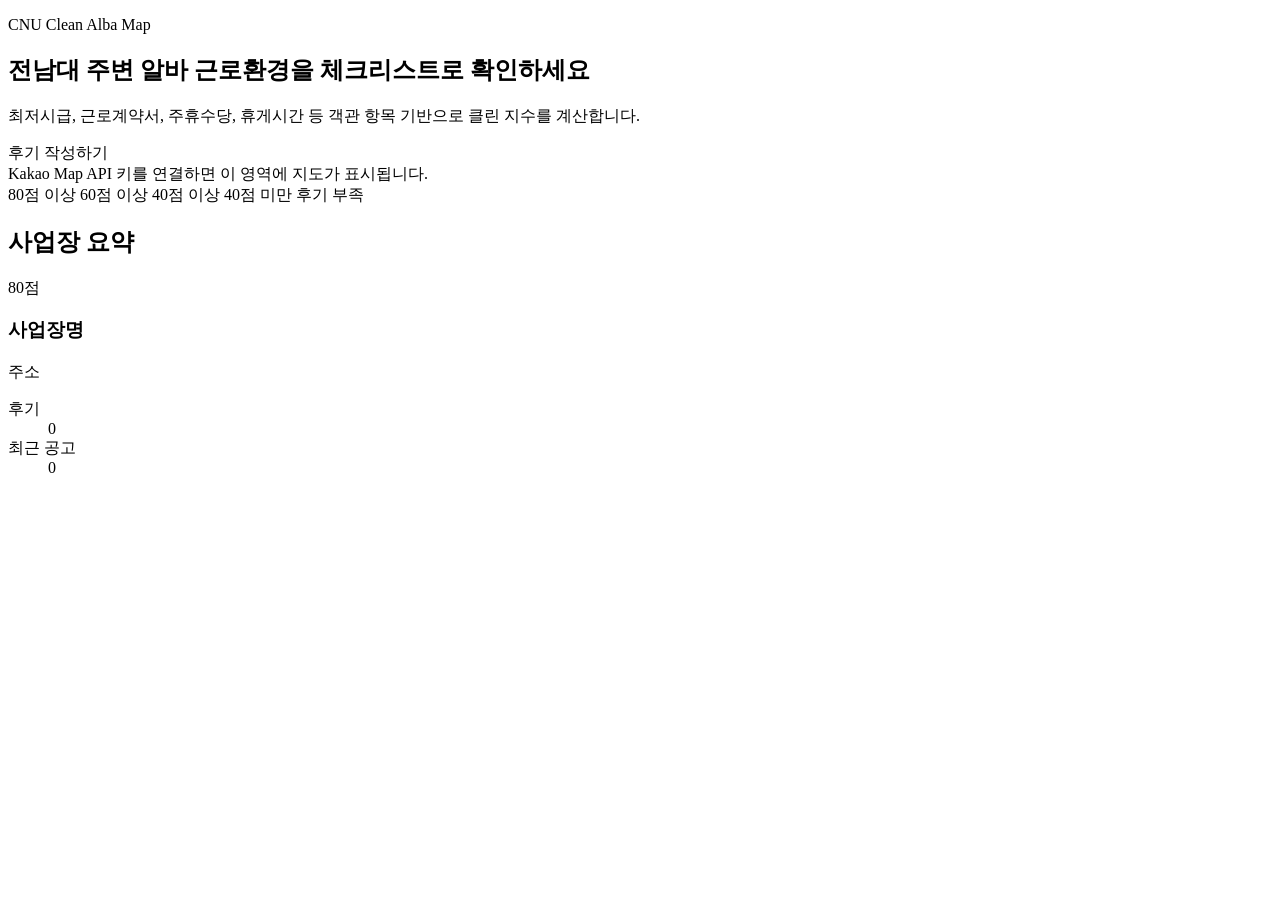
<file: src/main/resources/templates/index.html>
﻿<!DOCTYPE html>
<html lang="ko" xmlns:th="http://www.thymeleaf.org">
<head>
    <meta charset="UTF-8">
    <meta name="viewport" content="width=device-width, initial-scale=1.0">
    <title>전남대 클린 알바 지도</title>
    <link rel="stylesheet" th:href="@{/css/style.css}">
</head>
<body>
<div th:replace="~{fragments/header :: header}"></div>
<main class="page">
    <section class="hero">
        <div>
            <p class="eyebrow">CNU Clean Alba Map</p>
            <h1>전남대 주변 알바 근로환경을 체크리스트로 확인하세요</h1>
            <p>최저시급, 근로계약서, 주휴수당, 휴게시간 등 객관 항목 기반으로 클린 지수를 계산합니다.</p>
        </div>
        <a class="button primary" th:href="@{/reviews/new}">후기 작성하기</a>
    </section>

    <section class="map-layout">
        <div class="map-panel">
            <div id="map" class="map" aria-label="전남대 주변 사업장 지도">
                <div class="map-fallback">Kakao Map API 키를 연결하면 이 영역에 지도가 표시됩니다.</div>
            </div>
            <div class="legend">
                <span><i class="dot green"></i>80점 이상</span>
                <span><i class="dot yellow"></i>60점 이상</span>
                <span><i class="dot orange"></i>40점 이상</span>
                <span><i class="dot red"></i>40점 미만</span>
                <span><i class="dot gray"></i>후기 부족</span>
            </div>
        </div>

        <aside class="summary-list">
            <h2>사업장 요약</h2>
            <article class="workplace-card" th:each="workplace : ${workplaces}">
                <div>
                    <span class="badge" th:classappend="${workplace.markerColor}" th:text="${workplace.scoreLabel()}">80점</span>
                    <h3><a th:href="@{/workplaces/{id}(id=${workplace.id})}" th:text="${workplace.name}">사업장명</a></h3>
                    <p th:text="${workplace.address}">주소</p>
                </div>
                <dl class="mini-meta">
                    <div><dt>후기</dt><dd th:text="${workplace.reviewCount}">0</dd></div>
                    <div><dt>최근 공고</dt><dd th:text="${workplace.recentJobPostingCount}">0</dd></div>
                </dl>
            </article>
        </aside>
    </section>
</main>
<div th:replace="~{fragments/footer :: footer}"></div>
<script th:src="@{/js/map.js}"></script>
</body>
</html>
</file>
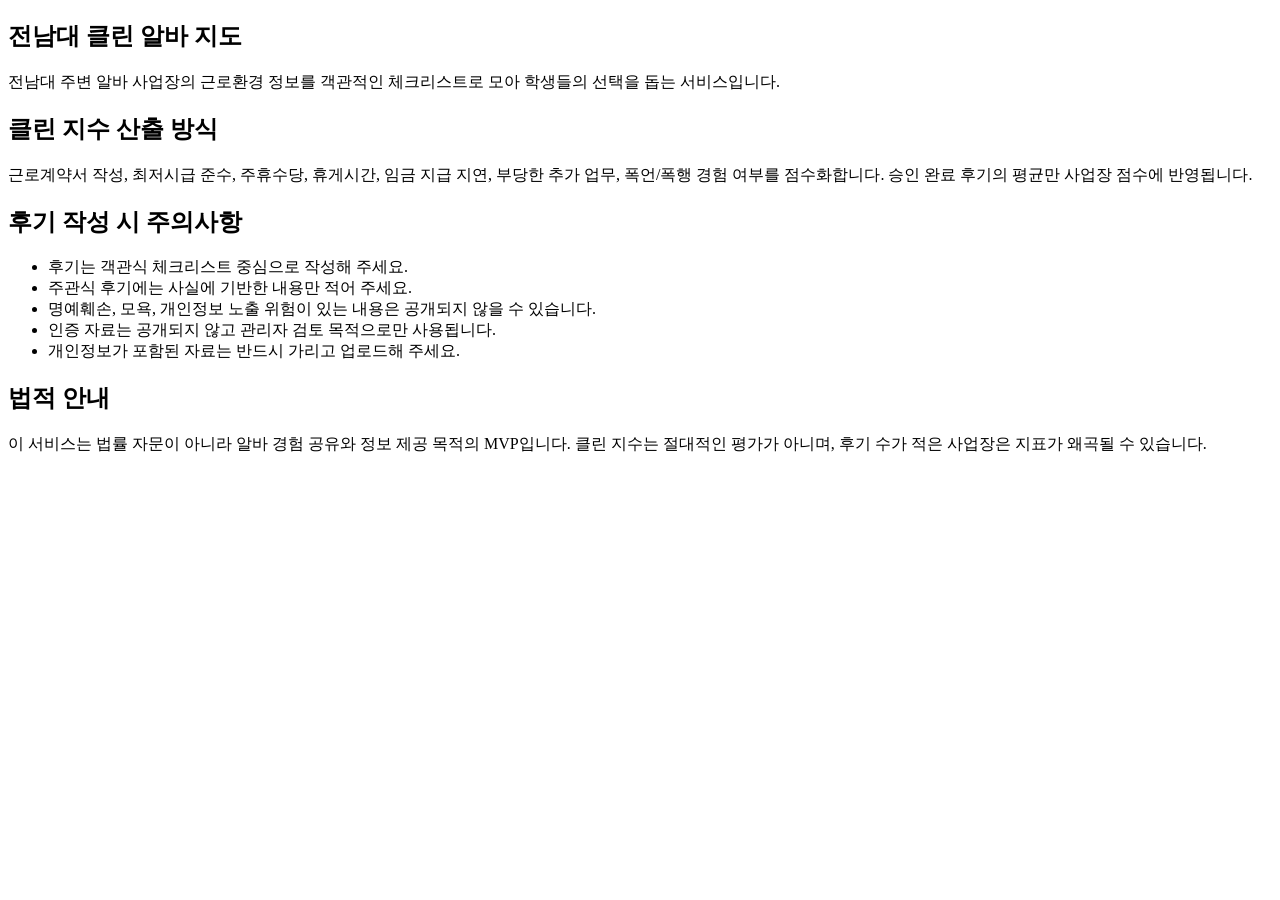
<file: src/main/resources/templates/about.html>
﻿<!DOCTYPE html>
<html lang="ko" xmlns:th="http://www.thymeleaf.org">
<head>
    <meta charset="UTF-8">
    <meta name="viewport" content="width=device-width, initial-scale=1.0">
    <title>서비스 소개</title>
    <link rel="stylesheet" th:href="@{/css/style.css}">
</head>
<body>
<div th:replace="~{fragments/header :: header}"></div>
<main class="page narrow">
    <section class="section-head">
        <h1>전남대 클린 알바 지도</h1>
        <p>전남대 주변 알바 사업장의 근로환경 정보를 객관적인 체크리스트로 모아 학생들의 선택을 돕는 서비스입니다.</p>
    </section>

    <section class="panel">
        <h2>클린 지수 산출 방식</h2>
        <p>근로계약서 작성, 최저시급 준수, 주휴수당, 휴게시간, 임금 지급 지연, 부당한 추가 업무, 폭언/폭행 경험 여부를 점수화합니다. 승인 완료 후기의 평균만 사업장 점수에 반영됩니다.</p>
    </section>

    <section class="panel">
        <h2>후기 작성 시 주의사항</h2>
        <ul class="policy-list">
            <li>후기는 객관식 체크리스트 중심으로 작성해 주세요.</li>
            <li>주관식 후기에는 사실에 기반한 내용만 적어 주세요.</li>
            <li>명예훼손, 모욕, 개인정보 노출 위험이 있는 내용은 공개되지 않을 수 있습니다.</li>
            <li>인증 자료는 공개되지 않고 관리자 검토 목적으로만 사용됩니다.</li>
            <li>개인정보가 포함된 자료는 반드시 가리고 업로드해 주세요.</li>
        </ul>
    </section>

    <section class="panel">
        <h2>법적 안내</h2>
        <p>이 서비스는 법률 자문이 아니라 알바 경험 공유와 정보 제공 목적의 MVP입니다. 클린 지수는 절대적인 평가가 아니며, 후기 수가 적은 사업장은 지표가 왜곡될 수 있습니다.</p>
    </section>
</main>
<div th:replace="~{fragments/footer :: footer}"></div>
</body>
</html>
</file>
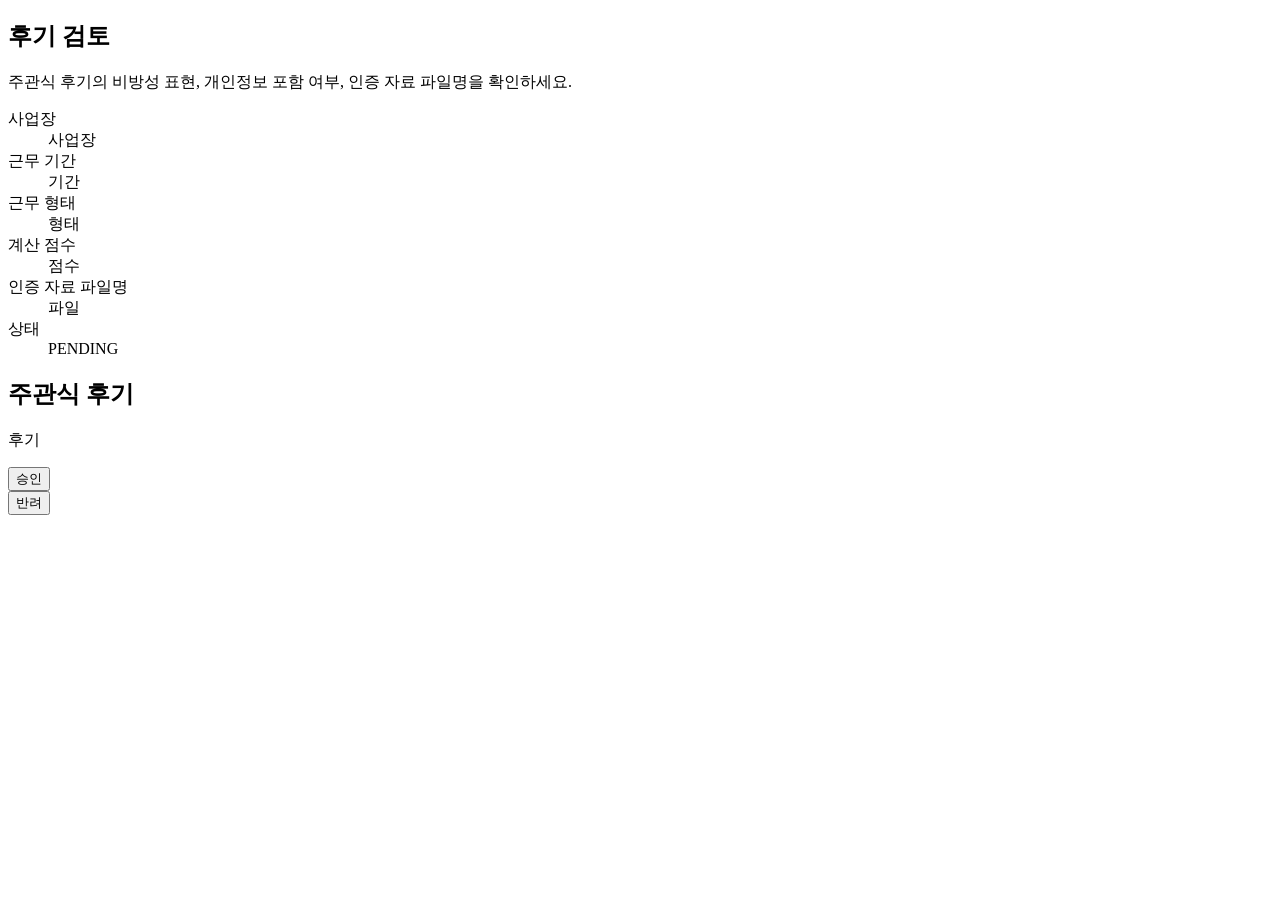
<file: src/main/resources/templates/admin/review-detail.html>
﻿<!DOCTYPE html>
<html lang="ko" xmlns:th="http://www.thymeleaf.org">
<head>
    <meta charset="UTF-8">
    <meta name="viewport" content="width=device-width, initial-scale=1.0">
    <title>후기 검토</title>
    <link rel="stylesheet" th:href="@{/css/style.css}">
</head>
<body>
<div th:replace="~{fragments/header :: header}"></div>
<main class="page narrow">
    <section class="section-head">
        <h1>후기 검토</h1>
        <p>주관식 후기의 비방성 표현, 개인정보 포함 여부, 인증 자료 파일명을 확인하세요.</p>
    </section>

    <article class="panel">
        <dl class="detail-list">
            <div><dt>사업장</dt><dd th:text="${review.workplace.name}">사업장</dd></div>
            <div><dt>근무 기간</dt><dd th:text="${review.workPeriod}">기간</dd></div>
            <div><dt>근무 형태</dt><dd th:text="${review.employmentType}">형태</dd></div>
            <div><dt>계산 점수</dt><dd th:text="${review.calculatedScore + '점'}">점수</dd></div>
            <div><dt>인증 자료 파일명</dt><dd th:text="${review.proofFileName}">파일</dd></div>
            <div><dt>상태</dt><dd th:text="${review.status}">PENDING</dd></div>
        </dl>
        <h2>주관식 후기</h2>
        <p class="comment-box" th:text="${#strings.isEmpty(review.subjectiveComment) ? '입력된 주관식 후기가 없습니다.' : review.subjectiveComment}">후기</p>
    </article>

    <div class="action-row">
        <form th:action="@{/admin/reviews/{id}/approve(id=${review.id})}" method="post">
            <button class="button primary" type="submit">승인</button>
        </form>
        <form th:action="@{/admin/reviews/{id}/reject(id=${review.id})}" method="post">
            <button class="button danger" type="submit">반려</button>
        </form>
    </div>
</main>
<div th:replace="~{fragments/footer :: footer}"></div>
</body>
</html>
</file>
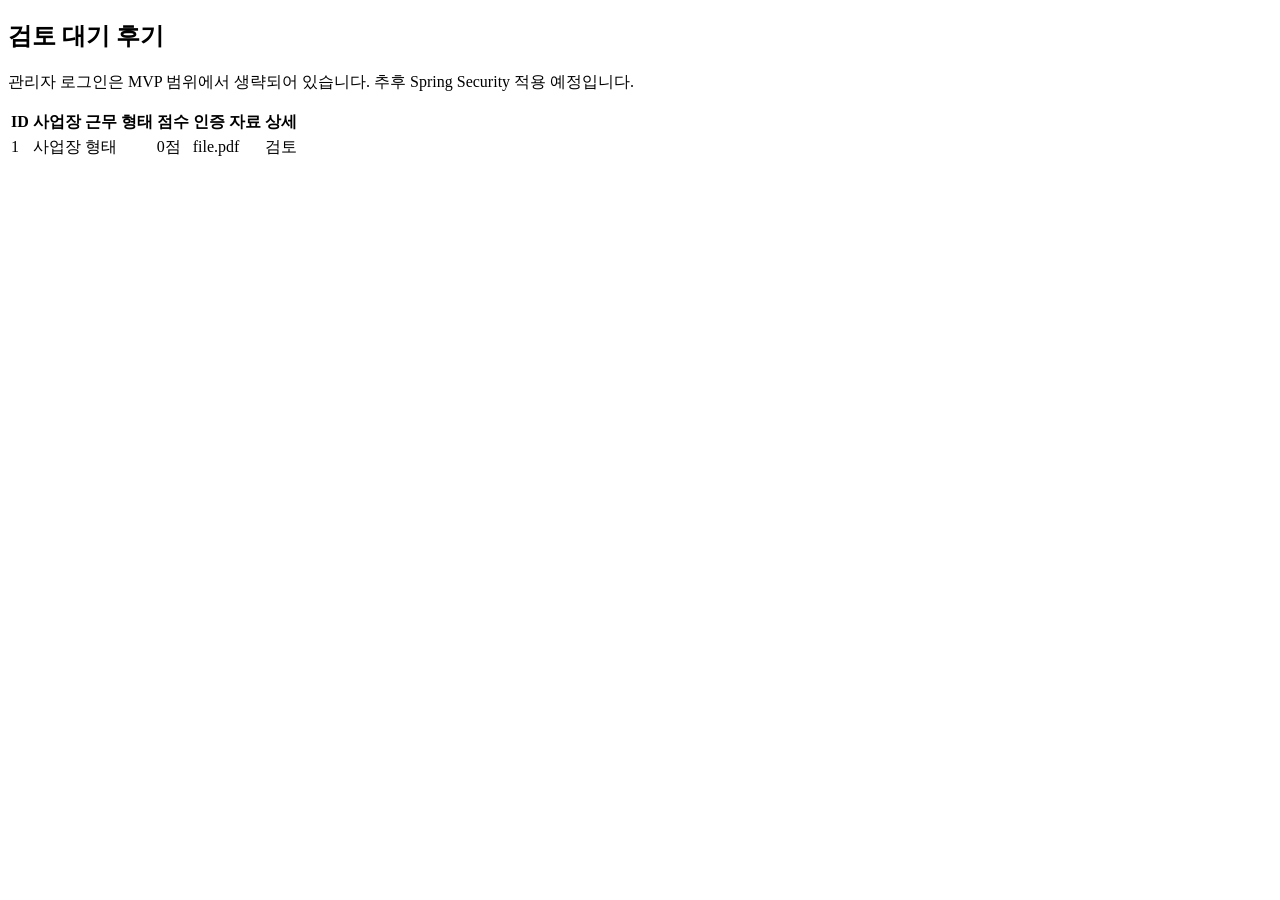
<file: src/main/resources/templates/admin/reviews.html>
﻿<!DOCTYPE html>
<html lang="ko" xmlns:th="http://www.thymeleaf.org">
<head>
    <meta charset="UTF-8">
    <meta name="viewport" content="width=device-width, initial-scale=1.0">
    <title>관리자 검토 대기 후기</title>
    <link rel="stylesheet" th:href="@{/css/style.css}">
</head>
<body>
<div th:replace="~{fragments/header :: header}"></div>
<main class="page">
    <section class="section-head">
        <h1>검토 대기 후기</h1>
        <p>관리자 로그인은 MVP 범위에서 생략되어 있습니다. 추후 Spring Security 적용 예정입니다.</p>
    </section>
    <div class="table-wrap">
        <table>
            <thead>
            <tr>
                <th>ID</th>
                <th>사업장</th>
                <th>근무 형태</th>
                <th>점수</th>
                <th>인증 자료</th>
                <th>상세</th>
            </tr>
            </thead>
            <tbody>
            <tr th:each="review : ${reviews}">
                <td th:text="${review.id}">1</td>
                <td th:text="${review.workplace.name}">사업장</td>
                <td th:text="${review.employmentType}">형태</td>
                <td th:text="${review.calculatedScore + '점'}">0점</td>
                <td th:text="${review.proofFileName}">file.pdf</td>
                <td><a th:href="@{/admin/reviews/{id}(id=${review.id})}">검토</a></td>
            </tr>
            </tbody>
        </table>
    </div>
</main>
<div th:replace="~{fragments/footer :: footer}"></div>
</body>
</html>
</file>
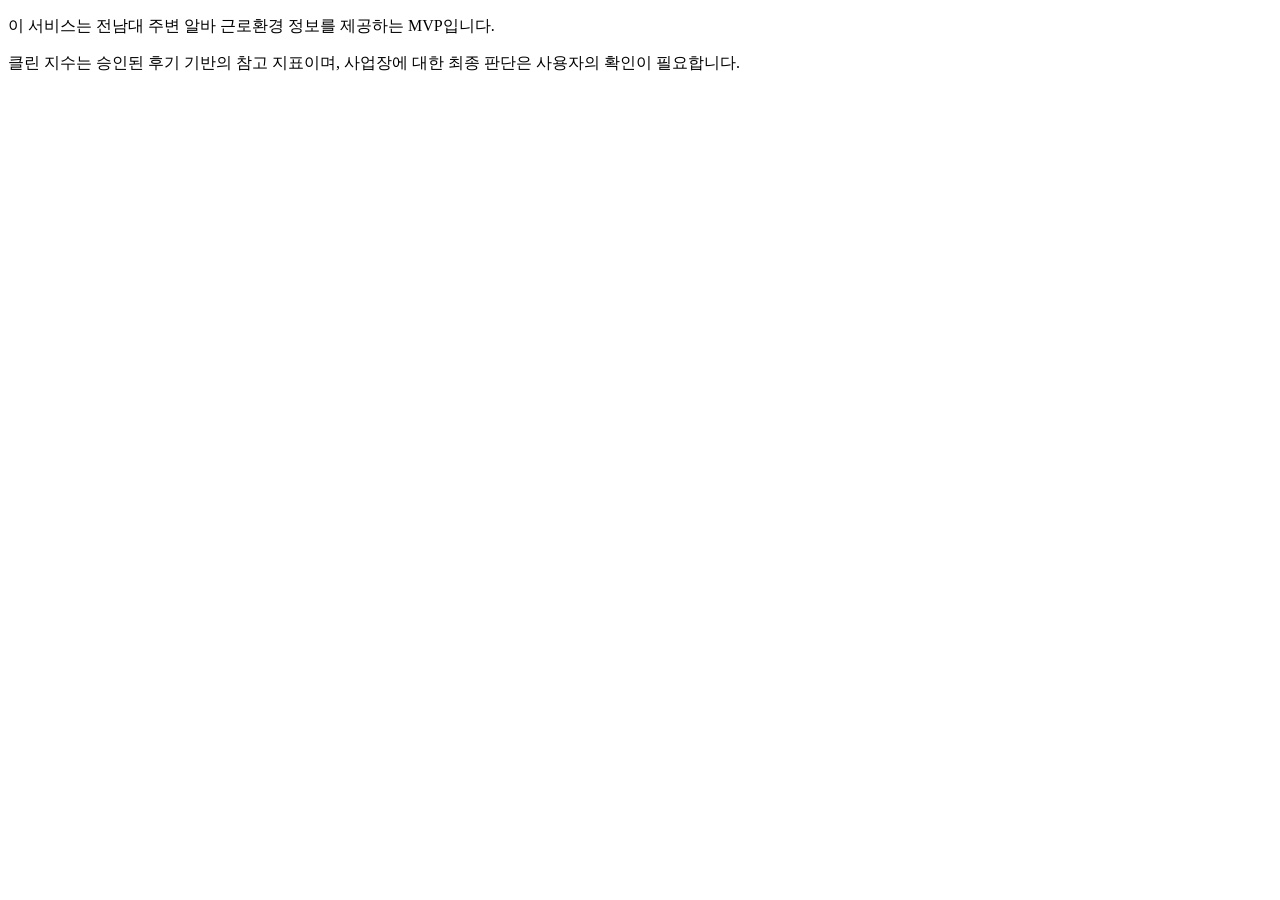
<file: src/main/resources/templates/fragments/footer.html>
﻿<!DOCTYPE html>
<html lang="ko" xmlns:th="http://www.thymeleaf.org">
<body>
<footer th:fragment="footer" class="site-footer">
    <p>이 서비스는 전남대 주변 알바 근로환경 정보를 제공하는 MVP입니다.</p>
    <p>클린 지수는 승인된 후기 기반의 참고 지표이며, 사업장에 대한 최종 판단은 사용자의 확인이 필요합니다.</p>
</footer>
</body>
</html>
</file>
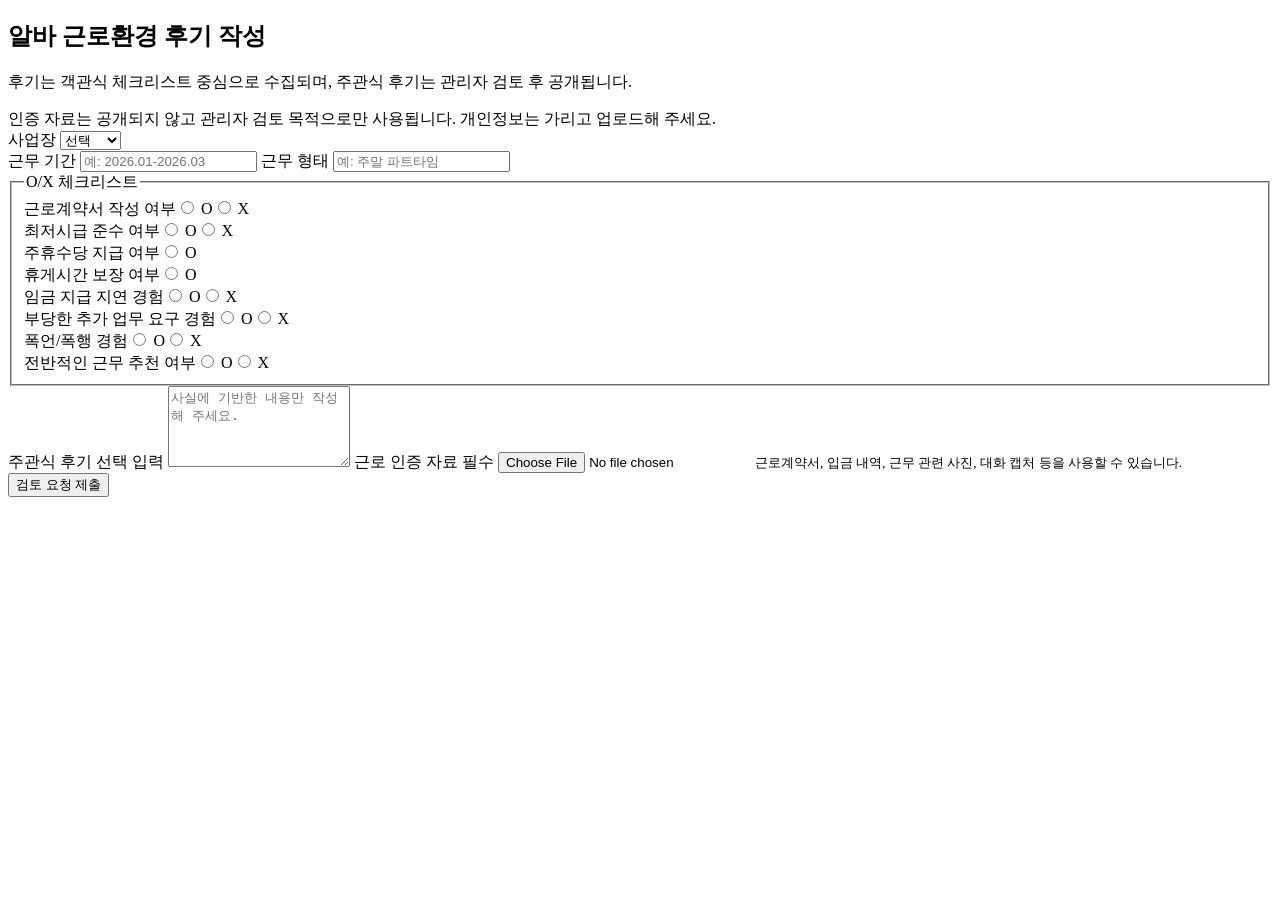
<file: src/main/resources/templates/reviews/new.html>
﻿<!DOCTYPE html>
<html lang="ko" xmlns:th="http://www.thymeleaf.org">
<head>
    <meta charset="UTF-8">
    <meta name="viewport" content="width=device-width, initial-scale=1.0">
    <title>후기 작성</title>
    <link rel="stylesheet" th:href="@{/css/style.css}">
</head>
<body>
<div th:replace="~{fragments/header :: header}"></div>
<main class="page narrow">
    <section class="section-head">
        <h1>알바 근로환경 후기 작성</h1>
        <p>후기는 객관식 체크리스트 중심으로 수집되며, 주관식 후기는 관리자 검토 후 공개됩니다.</p>
    </section>

    <div class="notice">인증 자료는 공개되지 않고 관리자 검토 목적으로만 사용됩니다. 개인정보는 가리고 업로드해 주세요.</div>

    <form class="form-card" th:action="@{/reviews}" th:object="${reviewForm}" method="post" enctype="multipart/form-data">
        <label>사업장
            <select th:field="*{workplaceId}" required>
                <option value="">선택</option>
                <option th:each="workplace : ${workplaces}" th:value="${workplace.id}" th:text="${workplace.name}">사업장</option>
            </select>
            <small class="error" th:errors="*{workplaceId}"></small>
        </label>

        <div class="form-grid">
            <label>근무 기간
                <input type="text" th:field="*{workPeriod}" placeholder="예: 2026.01-2026.03" required>
                <small class="error" th:errors="*{workPeriod}"></small>
            </label>
            <label>근무 형태
                <input type="text" th:field="*{employmentType}" placeholder="예: 주말 파트타임" required>
                <small class="error" th:errors="*{employmentType}"></small>
            </label>
        </div>

        <fieldset>
            <legend>O/X 체크리스트</legend>
            <div class="question"><span>근로계약서 작성 여부</span><label><input type="radio" th:field="*{hasWrittenContract}" value="true"> O</label><label><input type="radio" th:field="*{hasWrittenContract}" value="false"> X</label></div>
            <div class="question"><span>최저시급 준수 여부</span><label><input type="radio" th:field="*{followsMinimumWage}" value="true"> O</label><label><input type="radio" th:field="*{followsMinimumWage}" value="false"> X</label></div>
            <div class="question"><span>주휴수당 지급 여부</span><label th:each="option : ${answerOptions}"><input type="radio" th:field="*{receivesWeeklyHolidayPay}" th:value="${option}"> <span th:text="${option.label}">O</span></label></div>
            <div class="question"><span>휴게시간 보장 여부</span><label th:each="option : ${answerOptions}"><input type="radio" th:field="*{hasBreakTime}" th:value="${option}"> <span th:text="${option.label}">O</span></label></div>
            <div class="question"><span>임금 지급 지연 경험</span><label><input type="radio" th:field="*{hasDelayedPayment}" value="true"> O</label><label><input type="radio" th:field="*{hasDelayedPayment}" value="false"> X</label></div>
            <div class="question"><span>부당한 추가 업무 요구 경험</span><label><input type="radio" th:field="*{hasUnfairExtraWork}" value="true"> O</label><label><input type="radio" th:field="*{hasUnfairExtraWork}" value="false"> X</label></div>
            <div class="question"><span>폭언/폭행 경험</span><label><input type="radio" th:field="*{hasVerbalAbuse}" value="true"> O</label><label><input type="radio" th:field="*{hasVerbalAbuse}" value="false"> X</label></div>
            <div class="question"><span>전반적인 근무 추천 여부</span><label><input type="radio" th:field="*{recommendsWorkplace}" value="true"> O</label><label><input type="radio" th:field="*{recommendsWorkplace}" value="false"> X</label></div>
        </fieldset>

        <label>주관식 후기 선택 입력
            <textarea th:field="*{subjectiveComment}" rows="5" placeholder="사실에 기반한 내용만 작성해 주세요."></textarea>
            <small class="error" th:errors="*{subjectiveComment}"></small>
        </label>

        <label>근로 인증 자료 필수
            <input type="file" th:field="*{proofFile}" accept=".pdf,.png,.jpg,.jpeg,.heic" required>
            <small>근로계약서, 입금 내역, 근무 관련 사진, 대화 캡처 등을 사용할 수 있습니다.</small>
            <small class="error" th:errors="*{proofFile}"></small>
        </label>

        <button class="button primary" type="submit">검토 요청 제출</button>
    </form>
</main>
<div th:replace="~{fragments/footer :: footer}"></div>
</body>
</html>
</file>
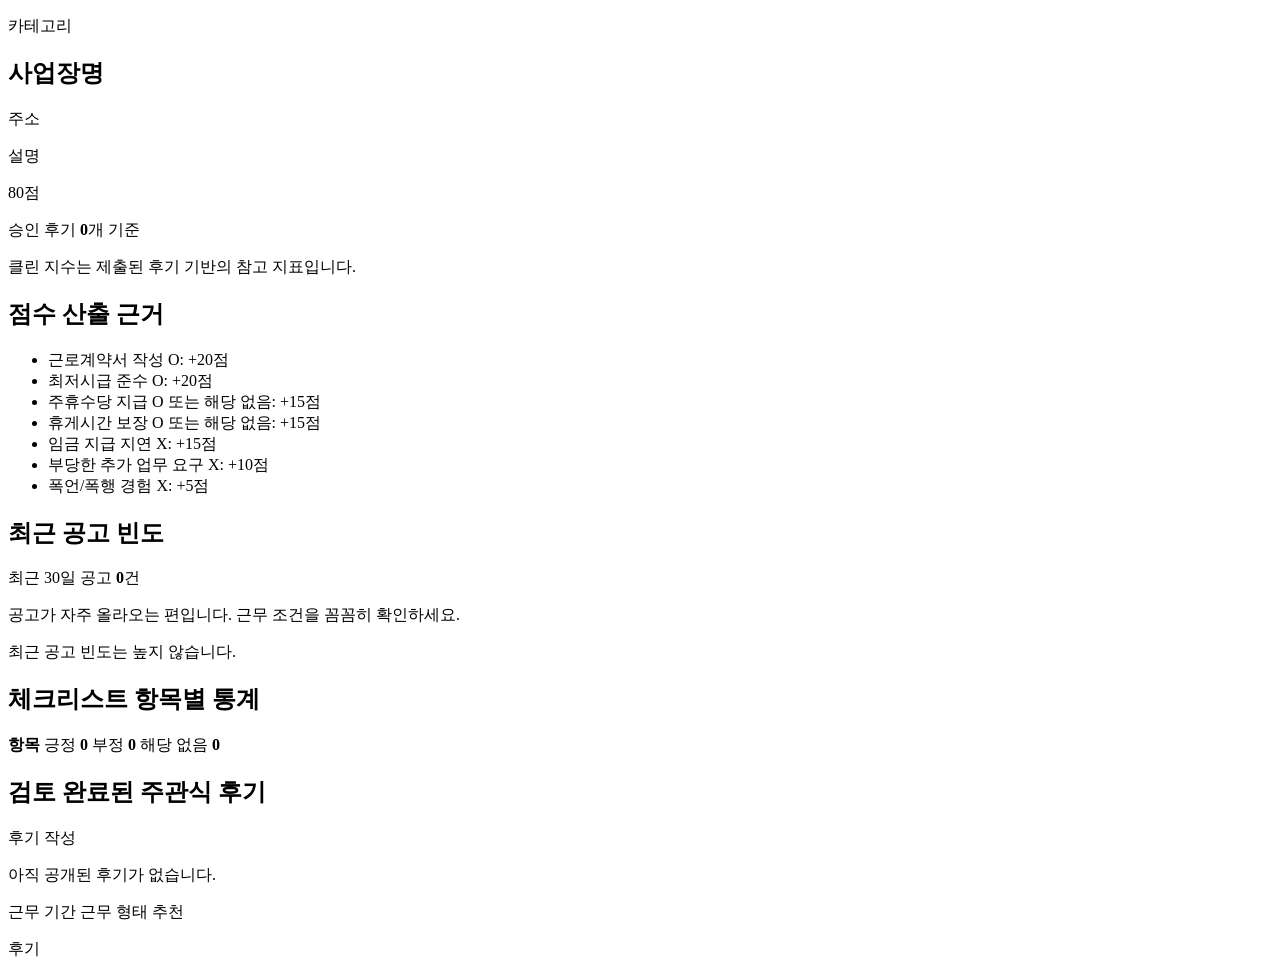
<file: src/main/resources/templates/workplaces/detail.html>
﻿<!DOCTYPE html>
<html lang="ko" xmlns:th="http://www.thymeleaf.org">
<head>
    <meta charset="UTF-8">
    <meta name="viewport" content="width=device-width, initial-scale=1.0">
    <title th:text="${detail.workplace.name}">사업장 상세</title>
    <link rel="stylesheet" th:href="@{/css/style.css}">
</head>
<body>
<div th:replace="~{fragments/header :: header}"></div>
<main class="page">
    <div class="notice success" th:if="${message}" th:text="${message}"></div>

    <section class="detail-head">
        <div>
            <p class="eyebrow" th:text="${detail.workplace.category}">카테고리</p>
            <h1 th:text="${detail.workplace.name}">사업장명</h1>
            <p th:text="${detail.workplace.address}">주소</p>
            <p class="muted" th:text="${detail.workplace.description}">설명</p>
        </div>
        <div class="score-card">
            <span class="badge large" th:classappend="${detail.markerColor}" th:text="${detail.cleanScore == null ? '후기 부족' : #numbers.formatDecimal(detail.cleanScore, 0, 0) + '점'}">80점</span>
            <p>승인 후기 <strong th:text="${detail.approvedReviewCount}">0</strong>개 기준</p>
            <p class="muted">클린 지수는 제출된 후기 기반의 참고 지표입니다.</p>
        </div>
    </section>

    <section class="grid two">
        <div class="panel">
            <h2>점수 산출 근거</h2>
            <ul class="policy-list">
                <li>근로계약서 작성 O: +20점</li>
                <li>최저시급 준수 O: +20점</li>
                <li>주휴수당 지급 O 또는 해당 없음: +15점</li>
                <li>휴게시간 보장 O 또는 해당 없음: +15점</li>
                <li>임금 지급 지연 X: +15점</li>
                <li>부당한 추가 업무 요구 X: +10점</li>
                <li>폭언/폭행 경험 X: +5점</li>
            </ul>
        </div>

        <div class="panel">
            <h2>최근 공고 빈도</h2>
            <p>최근 30일 공고 <strong th:text="${detail.recentJobPostingCount}">0</strong>건</p>
            <p class="warning" th:if="${detail.frequentJobPosting}">공고가 자주 올라오는 편입니다. 근무 조건을 꼼꼼히 확인하세요.</p>
            <p class="muted" th:unless="${detail.frequentJobPosting}">최근 공고 빈도는 높지 않습니다.</p>
        </div>
    </section>

    <section class="panel">
        <h2>체크리스트 항목별 통계</h2>
        <div class="stats">
            <div class="stat-row" th:each="stat : ${detail.checklistStats}">
                <strong th:text="${stat.label}">항목</strong>
                <span>긍정 <b th:text="${stat.positiveCount}">0</b></span>
                <span>부정 <b th:text="${stat.negativeCount}">0</b></span>
                <span th:if="${stat.notApplicableCount > 0}">해당 없음 <b th:text="${stat.notApplicableCount}">0</b></span>
            </div>
        </div>
    </section>

    <section class="panel">
        <div class="section-actions">
            <h2>검토 완료된 주관식 후기</h2>
            <a class="button primary" th:href="@{/reviews/new(workplaceId=${detail.workplace.id})}">후기 작성</a>
        </div>
        <p class="muted" th:if="${#lists.isEmpty(detail.approvedReviews)}">아직 공개된 후기가 없습니다.</p>
        <article class="review-card" th:each="review : ${detail.approvedReviews}">
            <div class="review-meta">
                <span th:text="${review.workPeriod}">근무 기간</span>
                <span th:text="${review.employmentType}">근무 형태</span>
                <span th:text="${review.recommendsWorkplace ? '추천 O' : '추천 X'}">추천</span>
            </div>
            <p th:text="${#strings.isEmpty(review.subjectiveComment) ? '주관식 후기가 없습니다.' : review.subjectiveComment}">후기</p>
        </article>
    </section>
</main>
<div th:replace="~{fragments/footer :: footer}"></div>
</body>
</html>
</file>
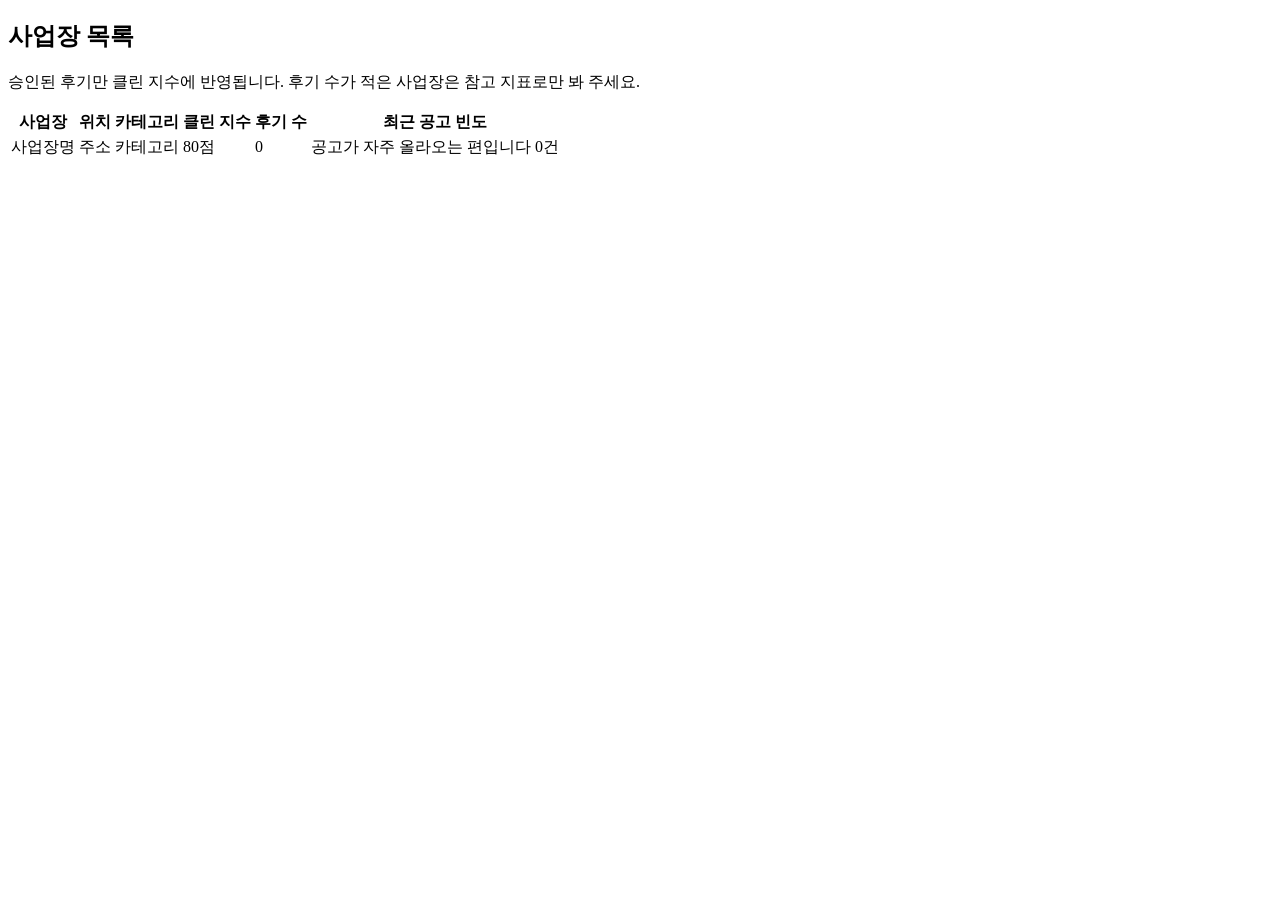
<file: src/main/resources/templates/workplaces/list.html>
﻿<!DOCTYPE html>
<html lang="ko" xmlns:th="http://www.thymeleaf.org">
<head>
    <meta charset="UTF-8">
    <meta name="viewport" content="width=device-width, initial-scale=1.0">
    <title>사업장 목록</title>
    <link rel="stylesheet" th:href="@{/css/style.css}">
</head>
<body>
<div th:replace="~{fragments/header :: header}"></div>
<main class="page">
    <section class="section-head">
        <h1>사업장 목록</h1>
        <p>승인된 후기만 클린 지수에 반영됩니다. 후기 수가 적은 사업장은 참고 지표로만 봐 주세요.</p>
    </section>

    <div class="table-wrap">
        <table>
            <thead>
            <tr>
                <th>사업장</th>
                <th>위치</th>
                <th>카테고리</th>
                <th>클린 지수</th>
                <th>후기 수</th>
                <th>최근 공고 빈도</th>
            </tr>
            </thead>
            <tbody>
            <tr th:each="workplace : ${workplaces}">
                <td><a th:href="@{/workplaces/{id}(id=${workplace.id})}" th:text="${workplace.name}">사업장명</a></td>
                <td th:text="${workplace.address}">주소</td>
                <td th:text="${workplace.category}">카테고리</td>
                <td><span class="badge" th:classappend="${workplace.markerColor}" th:text="${workplace.scoreLabel()}">80점</span></td>
                <td th:text="${workplace.reviewCount}">0</td>
                <td>
                    <span th:if="${workplace.frequentJobPosting}">공고가 자주 올라오는 편입니다</span>
                    <span th:unless="${workplace.frequentJobPosting}" th:text="${workplace.recentJobPostingCount + '건'}">0건</span>
                </td>
            </tr>
            </tbody>
        </table>
    </div>
</main>
<div th:replace="~{fragments/footer :: footer}"></div>
</body>
</html>
</file>
